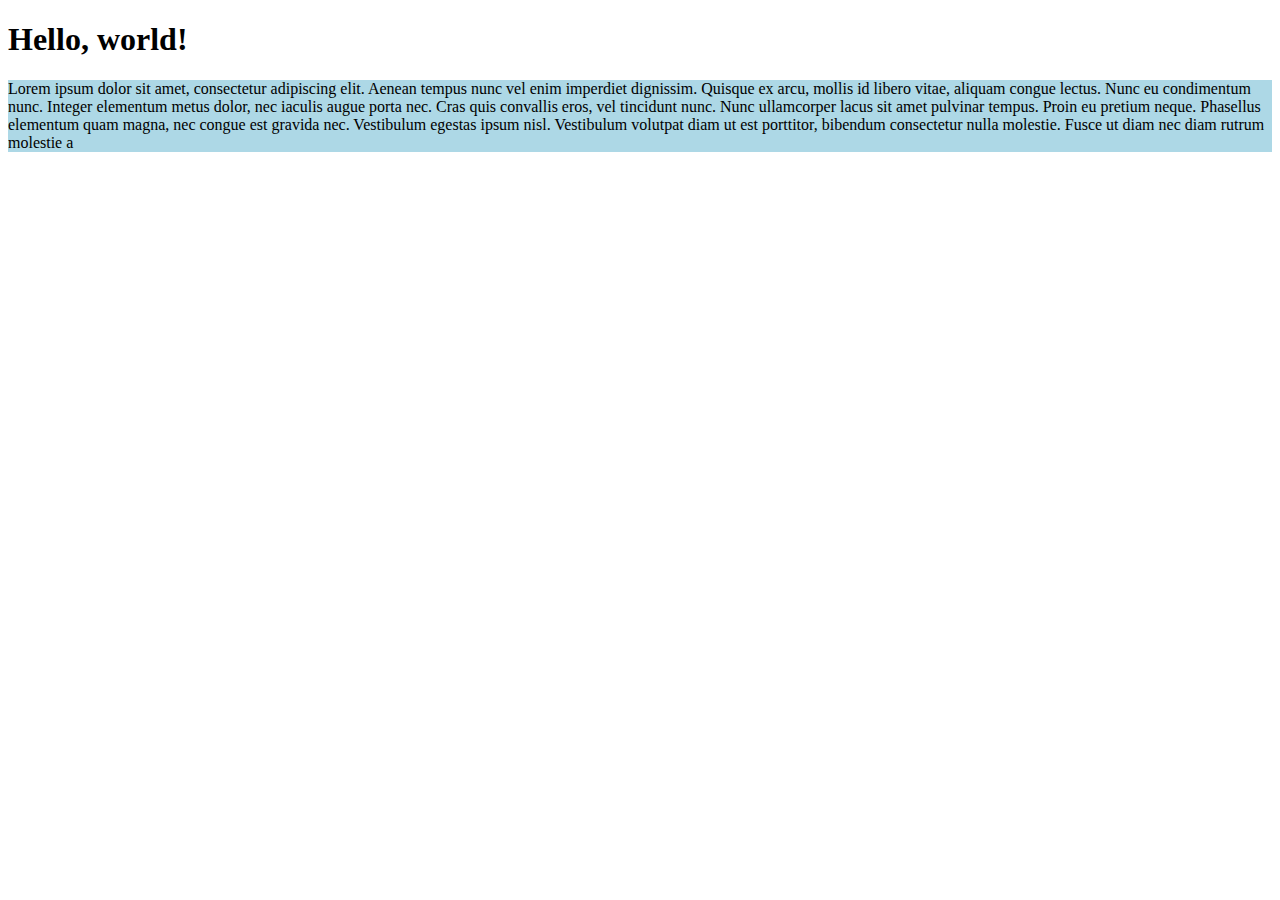
<file: practie.html>
<!doctype html>
<html lang="en">
  <head>
    <!-- Required meta tags -->
    <meta charset="utf-8">
    <meta name="viewport" content="width=device-width, initial-scale=1">

    <!-- Bootstrap CSS -->
    <link href="https://cdn.jsdelivr.net/npm/bootstrap@5.0.0-beta2/dist/css/bootstrap.min.css" rel="stylesheet" integrity="sha384-BmbxuPwQa2lc/FVzBcNJ7UAyJxM6wuqIj61tLrc4wSX0szH/Ev+nYRRuWlolflfl" crossorigin="anonymous">
    <link rel="stylesheet" href="practice.css">
    <title>Hello, world!</title>
  </head>
  <body>
    <h1>Hello, world!</h1>

    <!-- Optional JavaScript; choose one of the two! -->

    <!-- Option 1: Bootstrap Bundle with Popper -->
    <script src="https://cdn.jsdelivr.net/npm/bootstrap@5.0.0-beta2/dist/js/bootstrap.bundle.min.js" integrity="sha384-b5kHyXgcpbZJO/tY9Ul7kGkf1S0CWuKcCD38l8YkeH8z8QjE0GmW1gYU5S9FOnJ0" crossorigin="anonymous"></script>

    <!-- Option 2: Separate Popper and Bootstrap JS -->
    <!--
    <script src="https://cdn.jsdelivr.net/npm/@popperjs/core@2.6.0/dist/umd/popper.min.js" integrity="sha384-KsvD1yqQ1/1+IA7gi3P0tyJcT3vR+NdBTt13hSJ2lnve8agRGXTTyNaBYmCR/Nwi" crossorigin="anonymous"></script>
    <script src="https://cdn.jsdelivr.net/npm/bootstrap@5.0.0-beta2/dist/js/bootstrap.min.js" integrity="sha384-nsg8ua9HAw1y0W1btsyWgBklPnCUAFLuTMS2G72MMONqmOymq585AcH49TLBQObG" crossorigin="anonymous"></script>
    -->
    <div class="container-fluid" style="background-color: lightblue;">
      <p>Lorem ipsum dolor sit amet, consectetur adipiscing elit. Aenean tempus nunc vel enim imperdiet dignissim. Quisque ex arcu, mollis id libero vitae, aliquam congue lectus. Nunc eu condimentum nunc. Integer elementum metus dolor, nec iaculis augue porta nec. Cras quis convallis eros, vel tincidunt nunc. Nunc ullamcorper lacus sit amet pulvinar tempus. Proin eu pretium neque. Phasellus elementum quam magna, nec congue est gravida nec. Vestibulum egestas ipsum nisl. Vestibulum volutpat diam ut est porttitor, bibendum consectetur nulla molestie. Fusce ut diam nec diam rutrum molestie a</p>
    </div>
  </body>
</html>
</file>
<file: practice.css>
.blue {
  background-color: blue;
}
</file>
